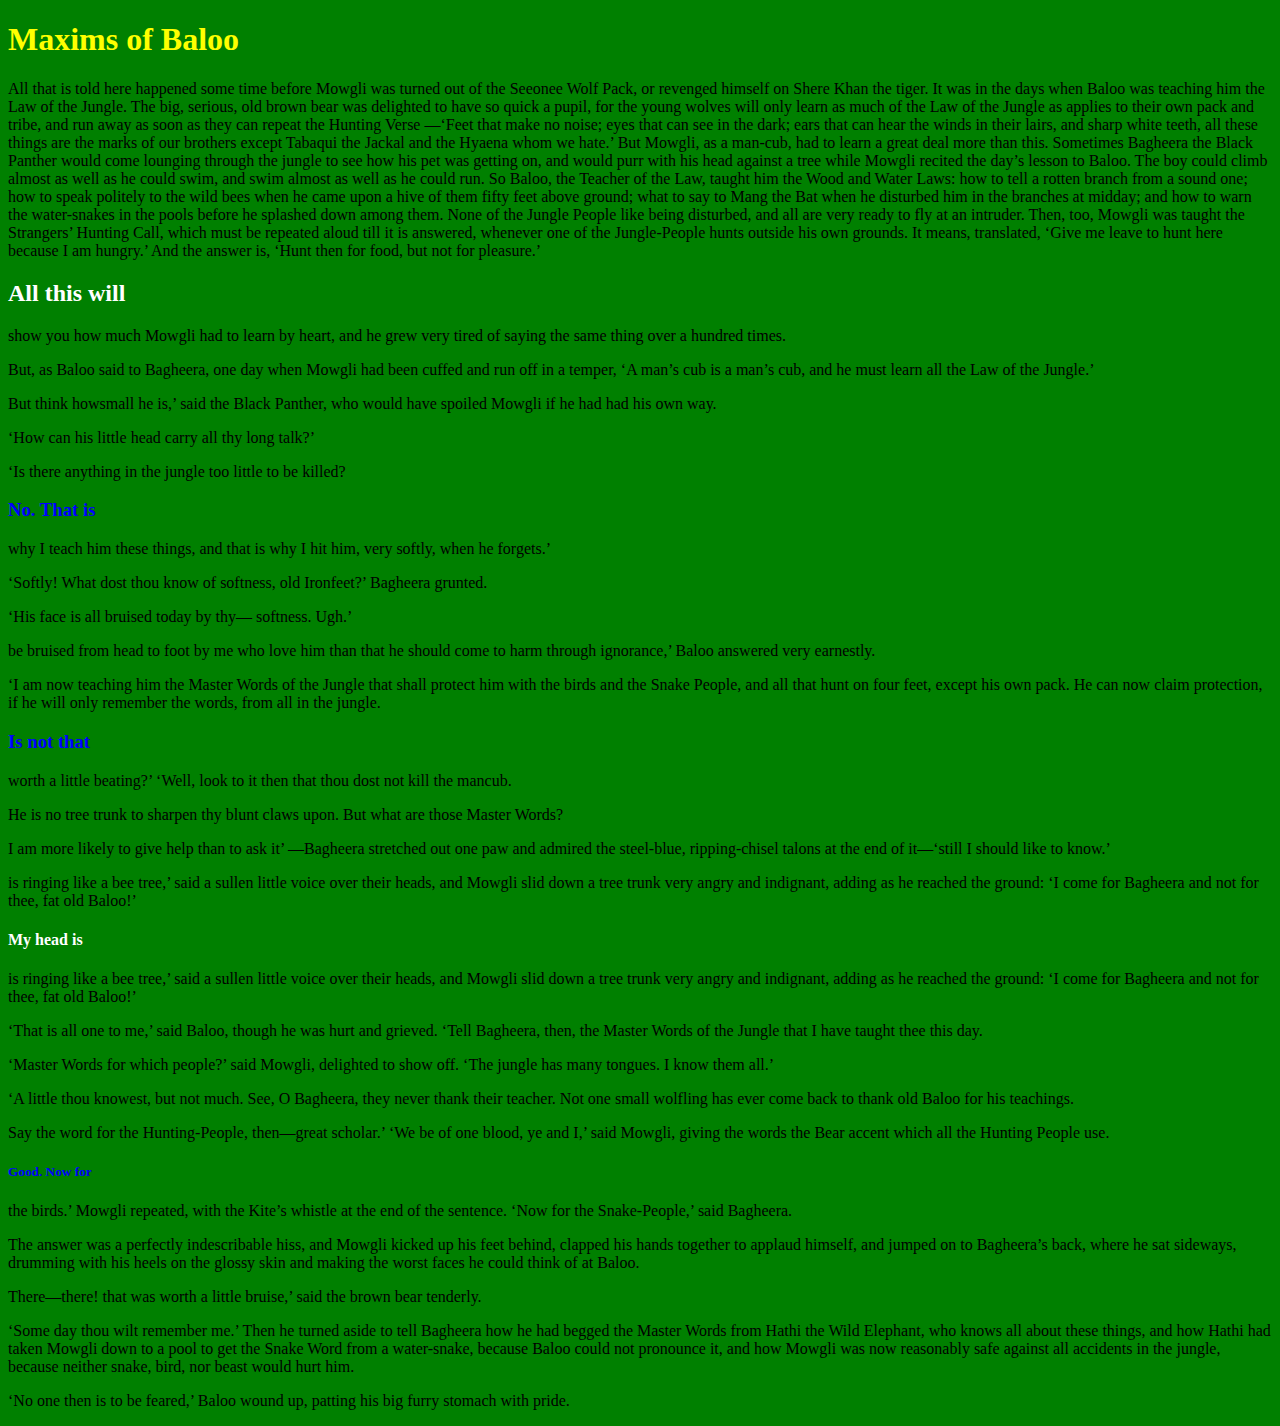
<file: Challenge_1/fonts_colours_challenge.html/fonts_colours_challenge.html>
<!DOCTYPE html>
<html lang="en" dir="ltr">
  <head>  <h1>Maxims of Baloo</h1>
    <meta charset="utf-8">
    <title>font_colours_challenge</title>
    <link rel="stylesheet" href="css/styling_sheet.css">
  </head>
   <body>
     <p>All that is told here happened some time before
Mowgli was turned out of the Seeonee Wolf Pack, or
revenged himself on Shere Khan the tiger. It was in the
days when Baloo was teaching him the Law of the Jungle.
The big, serious, old brown bear was delighted to have so
quick a pupil, for the young wolves will only learn as
much of the Law of the Jungle as applies to their own
pack and tribe, and run away as soon as they can repeat
the Hunting Verse —‘Feet that make no noise; eyes that
can see in the dark; ears that can hear the winds in their
lairs, and sharp white teeth, all these things are the marks
of our brothers except Tabaqui the Jackal and the Hyaena
whom we hate.’ But Mowgli, as a man-cub, had to learn a
great deal more than this. Sometimes Bagheera the Black
Panther would come lounging through the jungle to see
how his pet was getting on, and would purr with his head
against a tree while Mowgli recited the day’s lesson to
Baloo. The boy could climb almost as well as he could
swim, and swim almost as well as he could run. So Baloo,
the Teacher of the Law, taught him the Wood and Water Laws: how to tell a rotten branch from a sound one; how
to speak politely to the wild bees when he came upon a
hive of them fifty feet above ground; what to say to Mang
the Bat when he disturbed him in the branches at midday;
and how to warn the water-snakes in the pools before he
splashed down among them. None of the Jungle People
like being disturbed, and all are very ready to fly at an
intruder. Then, too, Mowgli was taught the Strangers’
Hunting Call, which must be repeated aloud till it is
answered, whenever one of the Jungle-People hunts
outside his own grounds. It means, translated, ‘Give me
leave to hunt here because I am hungry.’ And the answer
is, ‘Hunt then for food, but not for pleasure.’</p>

  <h2>All this will</h2>

   <p>show you how much Mowgli had to learn
by heart, and he grew very tired of saying the same thing
over a hundred times.</p> <p>But, as Baloo said to Bagheera, one
day when Mowgli had been cuffed and run off in a
temper, ‘A man’s cub is a man’s cub, and he must learn all
the Law of the Jungle.’</p> <p>But think howsmall he is,’ said the Black Panther,
who would have spoiled Mowgli if he had had his own
way.</p> <p>‘How can his little head carry all thy long talk?’</p> <p>‘Is there anything in the jungle too little to be killed?</p>

  <h3>No. That is</h3>

  <p>why I teach him these things, and that is why
I hit him, very softly, when he forgets.’</p>
<p>‘Softly! What dost thou know of softness, old Ironfeet?’
Bagheera grunted.</p> <p>‘His face is all bruised today by
thy— softness. Ugh.’</p> <p>be bruised from head to foot by me
who love him than that he should come to harm through
ignorance,’ Baloo answered very earnestly.</p> <p>‘I am now teaching him the Master Words of the Jungle that shall
protect him with the birds and the Snake People, and all
that hunt on four feet, except his own pack. He can now
claim protection, if he will only remember the words,
from all in the jungle.</p>

  <h3>Is not that</h3>

  <p>worth a little beating?’ ‘Well, look to it then that thou dost not kill the mancub.</p>
<p>He is no tree trunk to sharpen thy blunt claws upon.
But what are those Master Words?</p> <p>I am more likely to
give help than to ask it’ —Bagheera stretched out one paw
and admired the steel-blue, ripping-chisel talons at the end
of it—‘still I should like to know.’</p> <p>is ringing like a bee tree,’ said a sullen little
voice over their heads, and Mowgli slid down a tree trunk
very angry and indignant, adding as he reached the
ground: ‘I come for Bagheera and not for thee, fat old
Baloo!’</p>

  <h4>My head is</h4>

  <p>is ringing like a bee tree,’ said a sullen little
voice over their heads, and Mowgli slid down a tree trunk
very angry and indignant, adding as he reached the
ground: ‘I come for Bagheera and not for thee, fat old
Baloo!’</p> <p>‘That is all one to me,’ said Baloo, though he was hurt
and grieved. ‘Tell Bagheera, then, the Master Words of
the Jungle that I have taught thee this day.</p> <p>‘Master Words for which people?’ said Mowgli,
delighted to show off. ‘The jungle has many tongues. I
know them all.’</p> <p>‘A little thou knowest, but not much. See, O Bagheera,
they never thank their teacher. Not one small wolfling has
ever come back to thank old Baloo for his teachings.</p> <p>Say the word for the Hunting-People, then—great scholar.’
‘We be of one blood, ye and I,’ said Mowgli, giving
the words the Bear accent which all the Hunting People
use.</p>

  <h5>Good. Now for</h5>

  <p>the birds.’ Mowgli repeated, with the Kite’s whistle at the end of
the sentence.
‘Now for the Snake-People,’ said Bagheera.</p> <p>
The answer was a perfectly indescribable hiss, and
Mowgli kicked up his feet behind, clapped his hands
together to applaud himself, and jumped on to Bagheera’s
back, where he sat sideways, drumming with his heels on
the glossy skin and making the worst faces he could think
of at Baloo.</p> <p>There—there! that was worth a little bruise,’ said the
brown bear tenderly.</p> <p>‘Some day thou wilt remember me.’
Then he turned aside to tell Bagheera how he had begged
the Master Words from Hathi the Wild Elephant, who
knows all about these things, and how Hathi had taken
Mowgli down to a pool to get the Snake Word from a
water-snake, because Baloo could not pronounce it, and
how Mowgli was now reasonably safe against all accidents
in the jungle, because neither snake, bird, nor beast would
hurt him.</p> <p>‘No one then is to be feared,’ Baloo wound up, patting
his big furry stomach with pride.</p>

  </body>
</html>
</file>
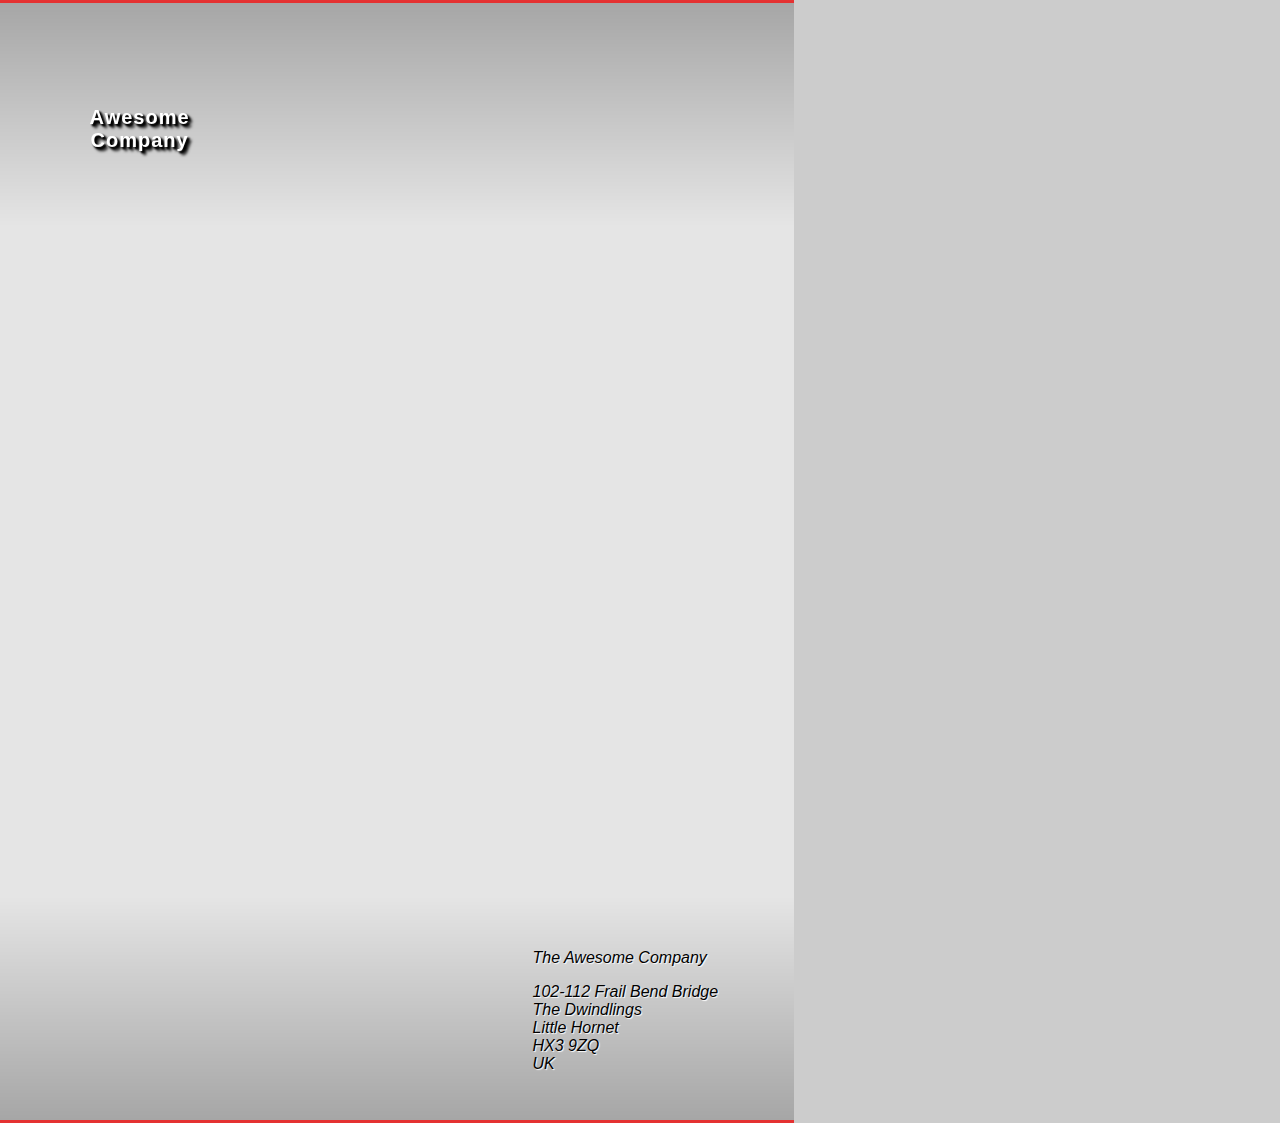
<file: Challenge_3/css_challenge3.html/css_challenge3.html>
<!DOCTYPE html>
<html lang="en" dir="ltr">
  <head>
    <meta charset="utf-8">
    <title></title>
    <link rel="stylesheet" href="css/style.css">
  </head>
  <body>
    <article>
   <h1>Awesome<br>Company</h1>
   <address>
     <p>The Awesome Company</p>
     <p>102-112 Frail Bend Bridge<br>
     The Dwindlings<br>
     Little Hornet<br>
     HX3 9ZQ<br>
     UK</p>
   </address>
 </article>
  </body>
</html>
</file>
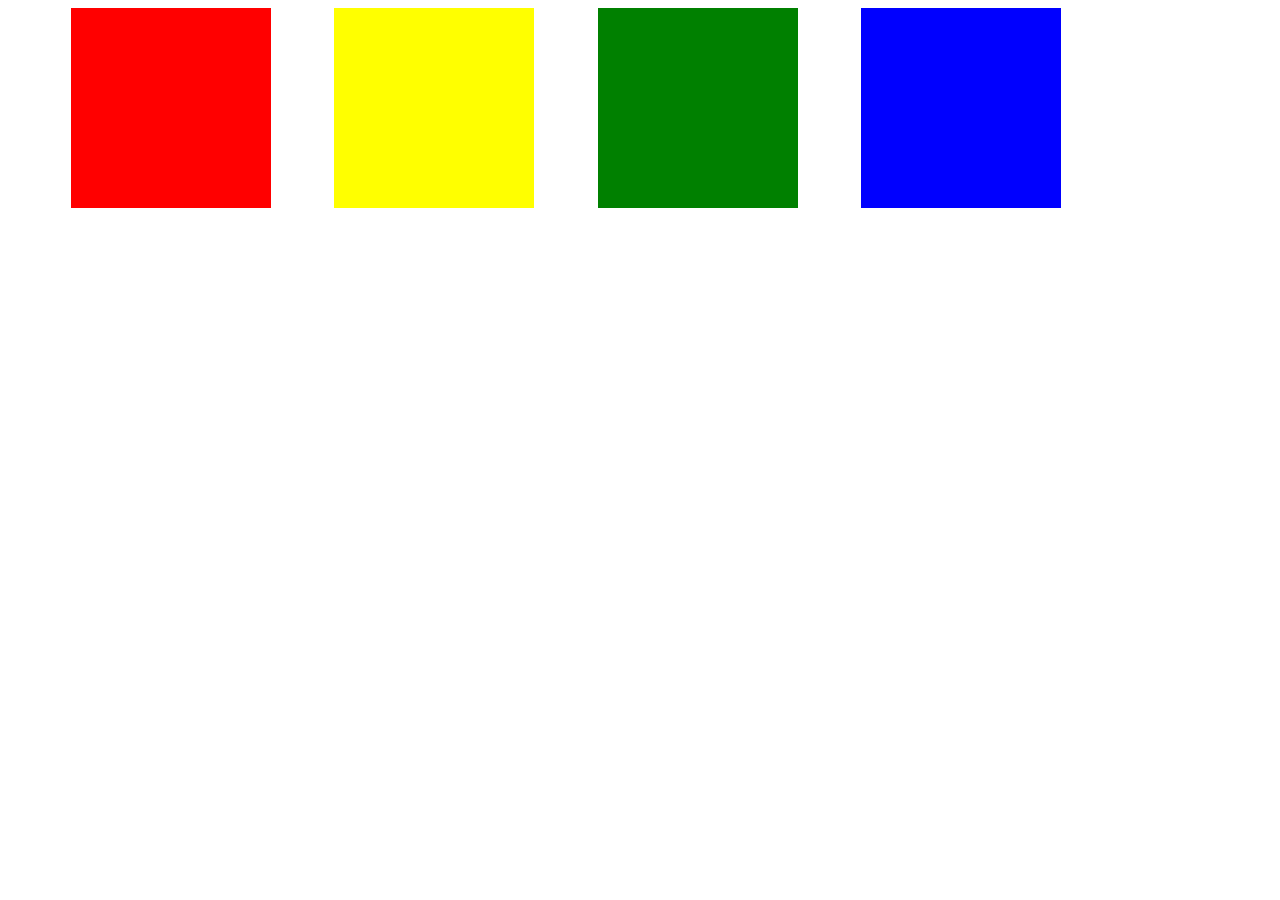
<file: Challenge_4/float_challenge.html/float_challenge.html>
<!DOCTYPE html>
<html lang="en" dir="ltr">
  <head>
    <meta charset="utf-8">
    <title></title>
    <link rel="stylesheet" href="css\style.css">

  </head>
  <body>
  <div class="container">
    <div class="one">

    </div>

    <div class="two">

    </div>

    <div class="three">

    </div>

    <div class="four">

    </div>




  </div>

  </body>
</html>
</file>
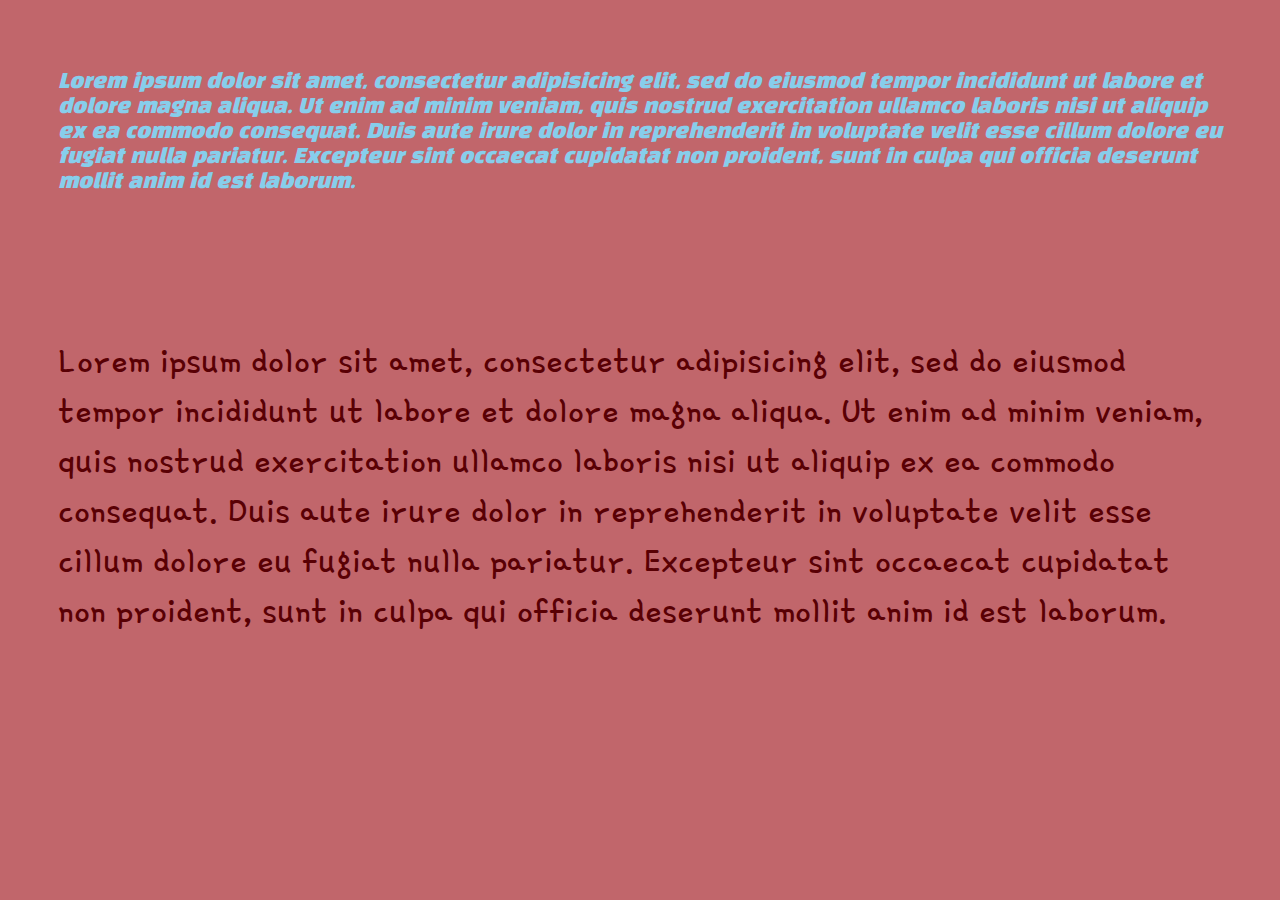
<file: Challenge_5/font_challenge.html/font_challenge.html>
<!DOCTYPE HTML>
<html lang="en">
<head>
<meta charset=utf-8>
<title>Use Google Font exercise</title>
<link rel="stylesheet" href="css\style.css">
<link href="https://fonts.googleapis.com/css?family=Gamja+Flower" rel="stylesheet">

</head>
<body>
<p class="para_1">Lorem ipsum dolor sit amet, consectetur adipisicing elit, sed do eiusmod tempor incididunt ut labore et dolore magna aliqua. Ut enim ad minim veniam, quis nostrud exercitation ullamco laboris nisi ut aliquip ex ea commodo consequat. Duis aute irure dolor in reprehenderit in voluptate velit esse cillum dolore eu fugiat nulla pariatur. Excepteur sint occaecat cupidatat non proident, sunt in culpa qui officia deserunt mollit anim id est laborum.</p>

<p></p>

<p class="para_2">Lorem ipsum dolor sit amet, consectetur adipisicing elit, sed do eiusmod tempor incididunt ut labore et dolore magna aliqua. Ut enim ad minim veniam, quis nostrud exercitation ullamco laboris nisi ut aliquip ex ea commodo consequat. Duis aute irure dolor in reprehenderit in voluptate velit esse cillum dolore eu fugiat nulla pariatur. Excepteur sint occaecat cupidatat non proident, sunt in culpa qui officia deserunt mollit anim id est laborum.</p>

</body>
</html>
</file>
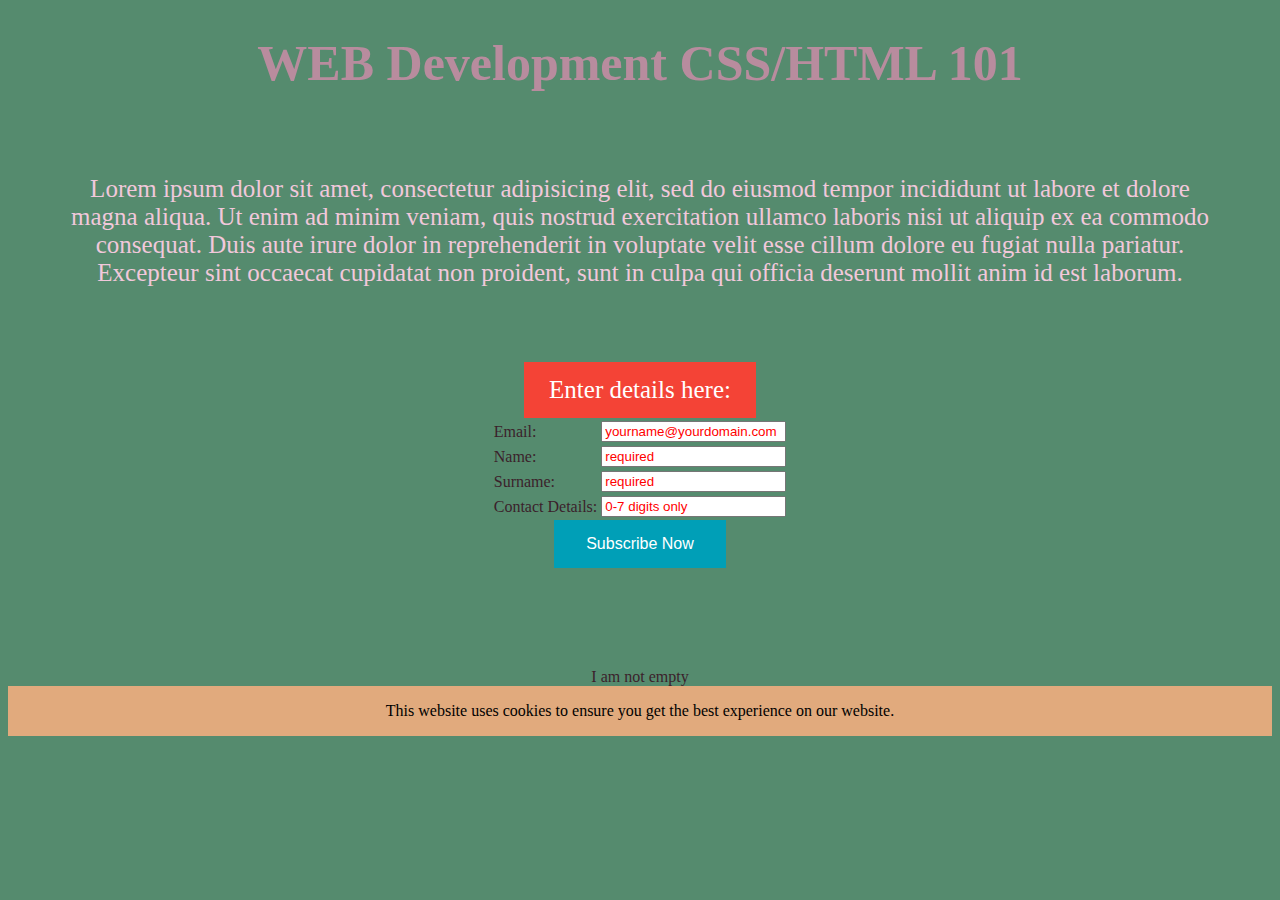
<file: Challenge_6/my_form_challenge.html/my_form_challenge.html>
<!doctype html>
<html>
<head>
<title>My Form</title>
<link rel="stylesheet" href="css\style.css">
</head>
<body>

<h1>WEB Development CSS/HTML 101</h1>

<p class="para">Lorem ipsum dolor sit amet, consectetur adipisicing elit, sed do eiusmod tempor incididunt ut labore et dolore magna aliqua. Ut enim ad minim veniam, quis nostrud exercitation ullamco laboris nisi ut aliquip ex ea commodo consequat. Duis aute irure dolor in reprehenderit in voluptate velit esse cillum dolore eu fugiat nulla pariatur. Excepteur sint occaecat cupidatat non proident, sunt in culpa qui officia deserunt mollit anim id est laborum.</p>

<a href="http://www.example.com">Enter details here:</a>

<form action="">
 <center>
   <table>
       <tr><td><label for="email">Email:</label></td> <td><input id="email" name="email" type="text" placeholder="yourname@yourdomain.com"></td></tr>
       <tr><td><label for="name">Name:</label></td> <td>  <input type="text" name="name" placeholder="required"></td></tr>
       <tr><td><label for="surname">Surname:</label></td> <td><input type="text" name="surname" placeholder="required"></td></tr>
       <tr><td><label for="contact details">Contact Details:</label></td> <td><input type="number" name="contact details" placeholder="0-7 digits only"></td></tr>
   </table>
 </centre>

   <button class="button">Subscribe Now</button>
</form>

<div class="containers"><!-- I am empty --></div>
<div class="container">I am not empty</div>

<div class="footer">
<p>This website uses cookies to ensure you get the best experience on our website.</p>
</div>

</body>
</html>
</file>
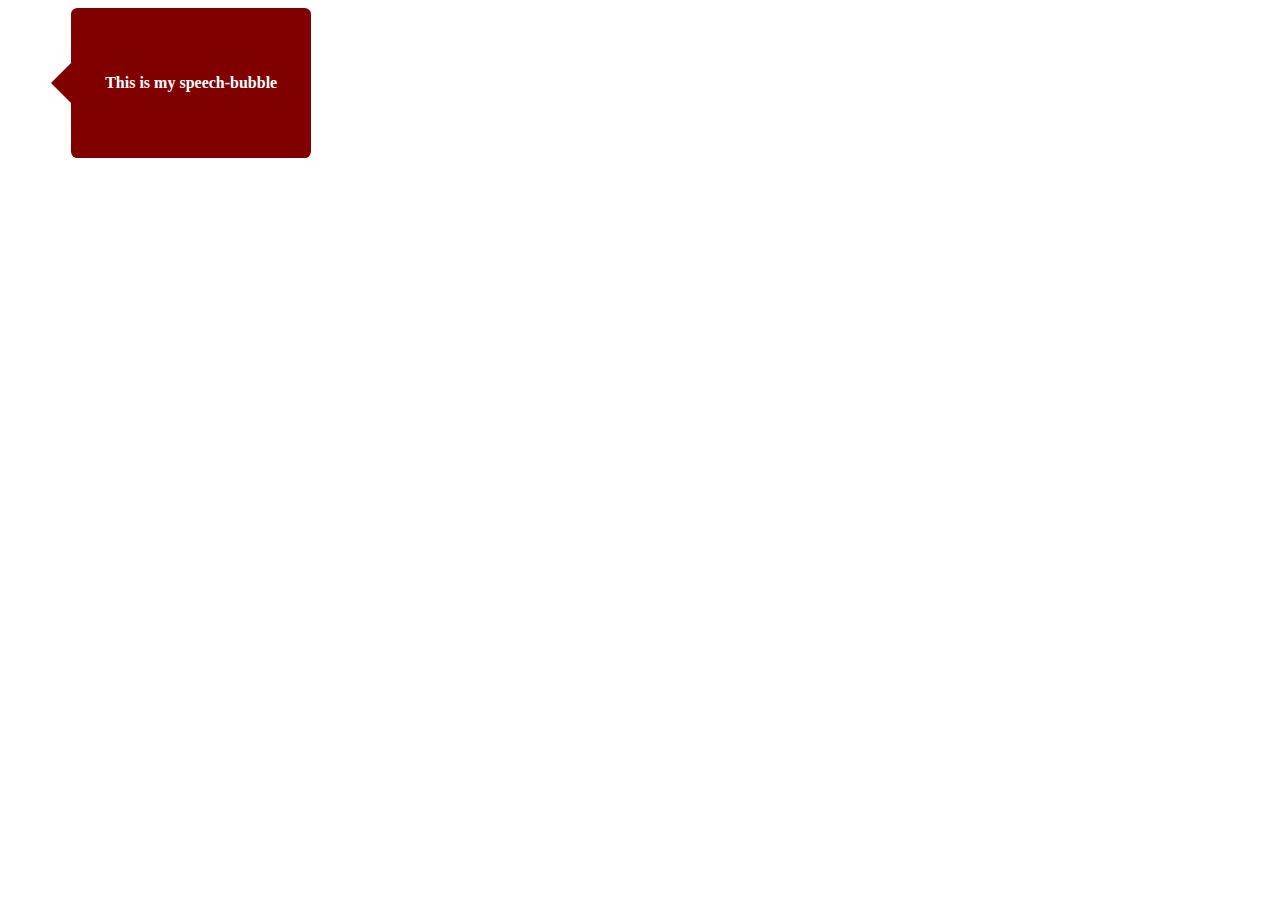
<file: Challenge_7/speech_bubble_challenge.html/speech_bubble_challenge.html>
<!DOCTYPE HTML>
<html lang="en">
<head>
<meta charset=utf-8>
<title>Create a speech bubble shape with CSS3</title>
<link rel="stylesheet" href="css/style.css">
</head>
<body>
<div id="speech-bubble"><p><strong>This is my speech-bubble</strong></p>
<div class="arrow"></div>
</div>
</body>
</html>
</file>
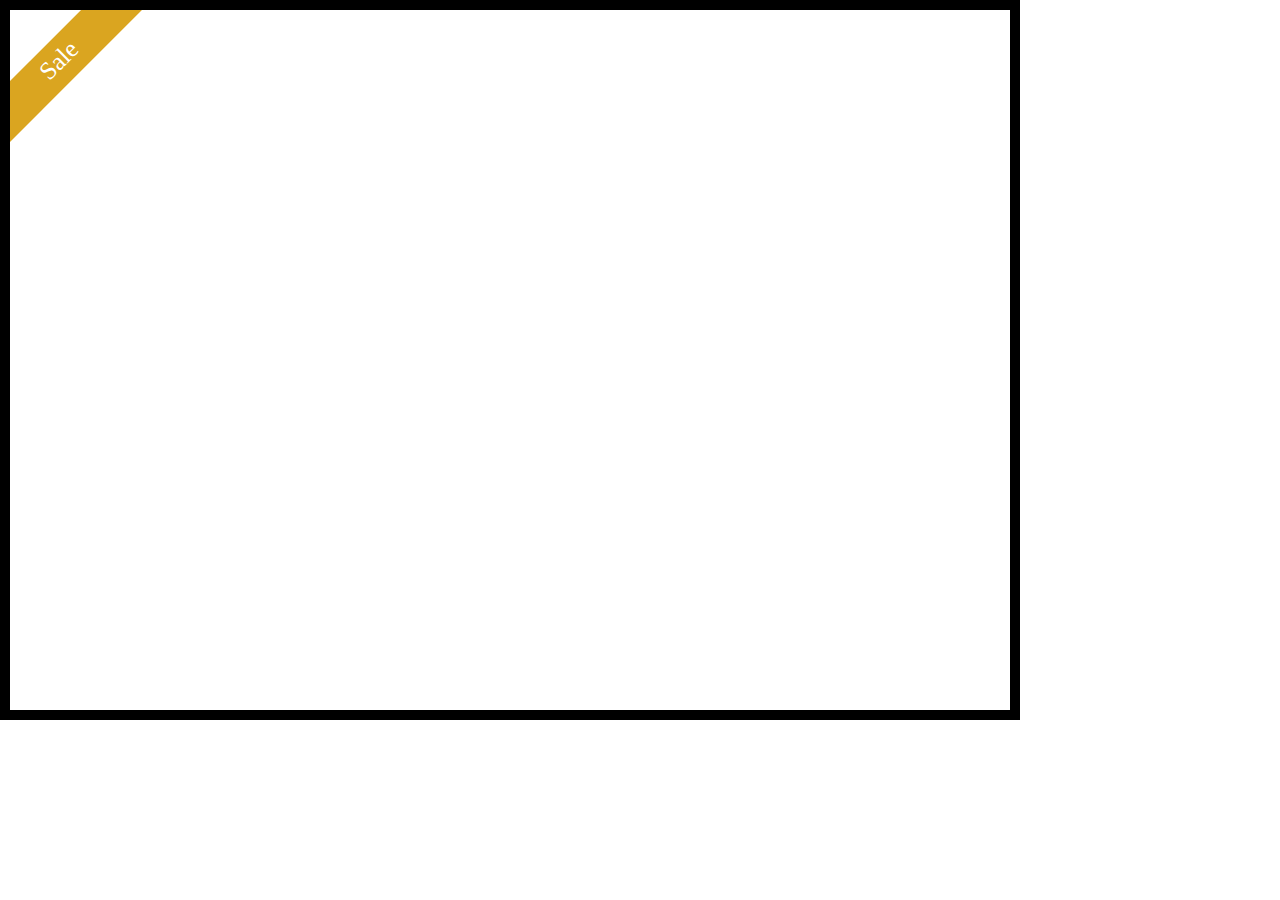
<file: Challenge_8/sale_banner_challenge.html/sale_banner_challenge.html>
<!DOCTYPE html>
<html lang="en" dir="ltr">

 <head>
   <meta charset="utf-8">
   <title></title>

   <link rel="stylesheet" href="css/style.css">
   
 </head>

 <body>
   <div class="container">
     <div class="ribbon">
        <a href="#">Sale</a>
     </div>
   </div>

 </body>
</html>
</file>
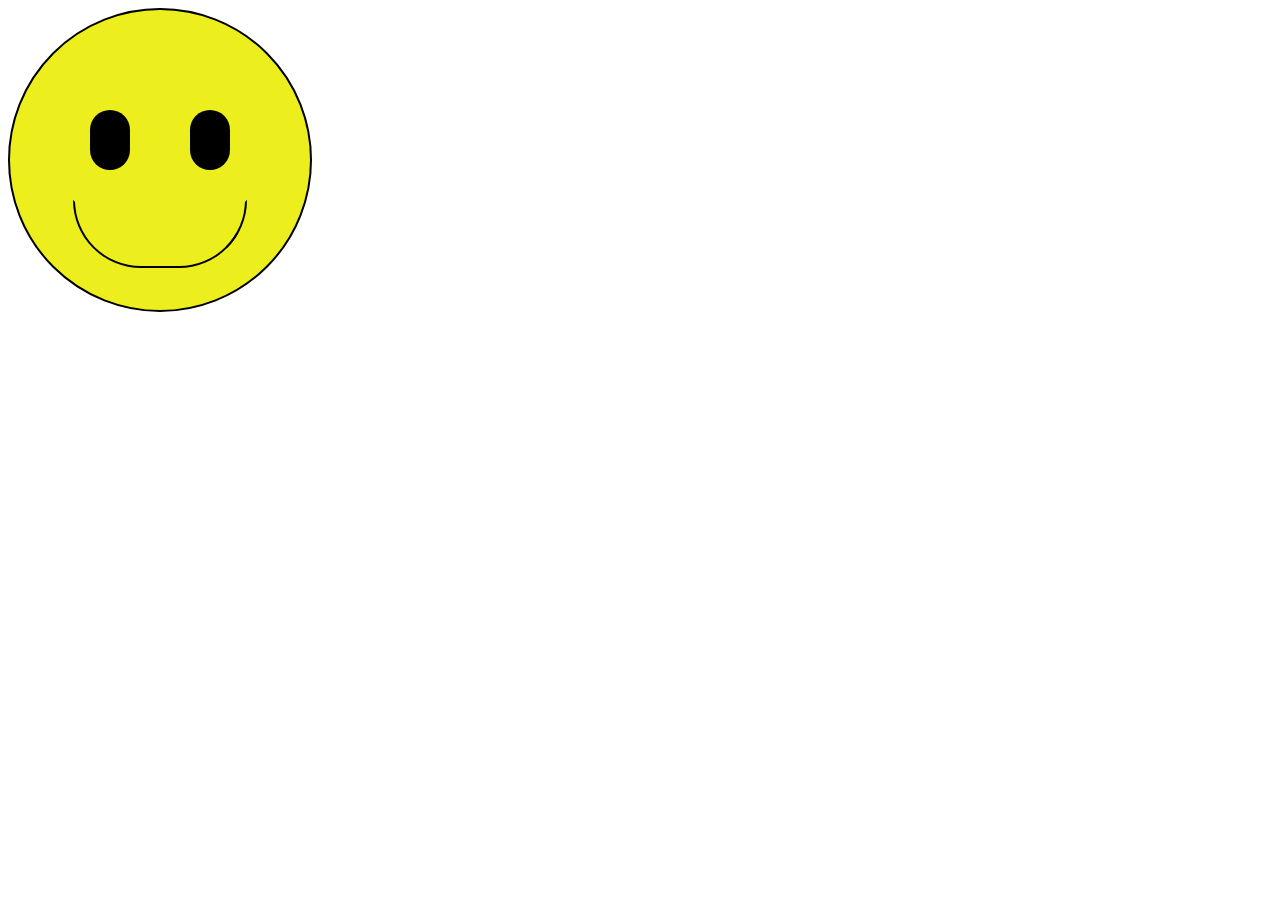
<file: Challenge_9/emoji_challenge.html/emoji_challenge.html>
<!DOCTYPE html>
<html>
  <head>
    <title>Emoji</title>
    <link rel="stylesheet" href="css/style.css">
  </head>
  <body>
    <div class="face">
      <div class="eye left"></div>
      <div class="eye right"></div>
      <div class="mouth"></div>
    </div>
  </body>
</html>
</file>
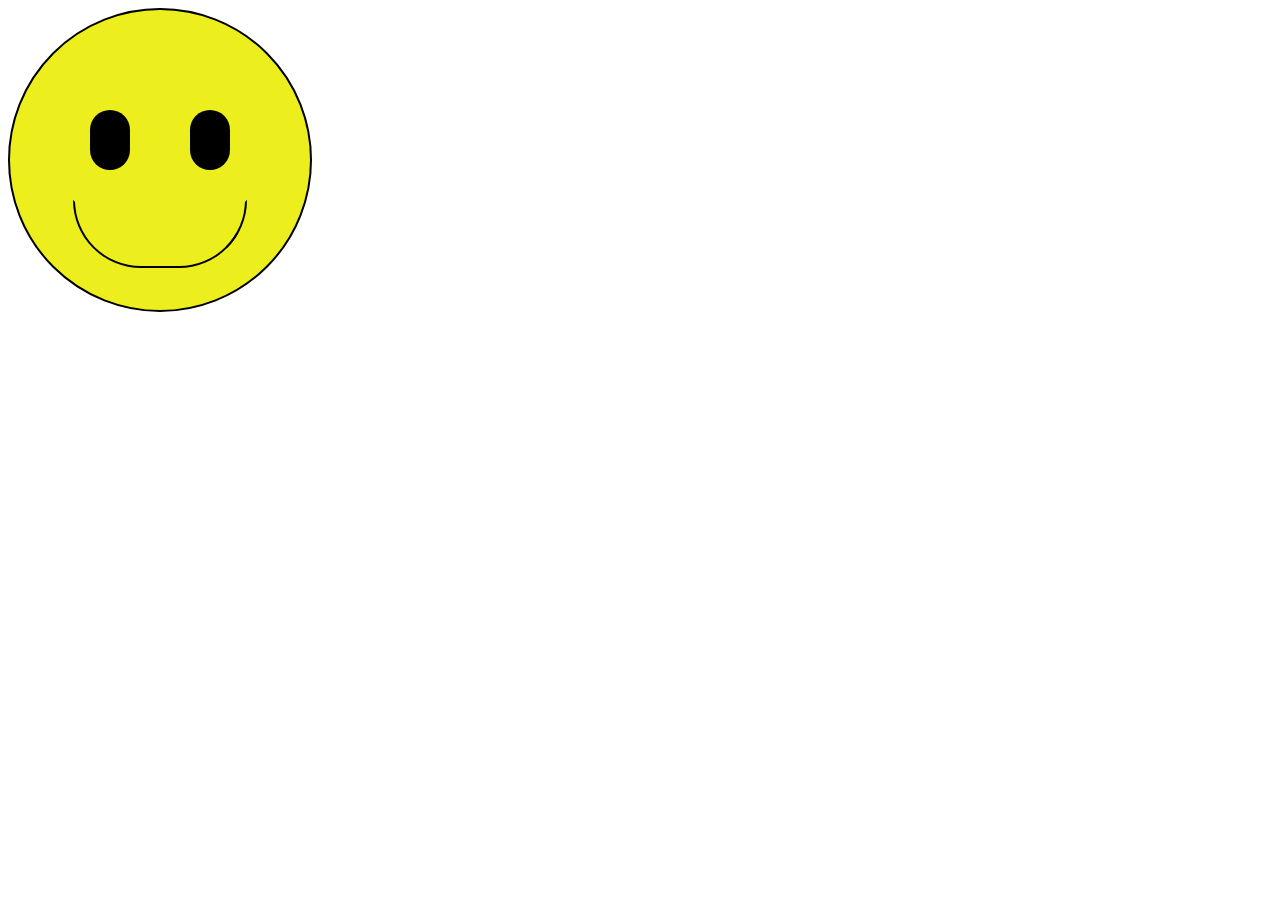
<file: Challenge_9/emoji_challenge.html/my_own_emoji_challenge(2).html>
<!DOCTYPE html>
<html>
  <head>
    <title>Emoji</title>
    <link rel="stylesheet" href="css/style_2.css">
  </head>
  <body>
    <div class="face">
      <div class="eye left"></div>
      <div class="eye right"></div>
      <div class="mouth"></div>
    </div>
  </body>
</html>
</file>
<file: Challenge_1/fonts_colours_challenge.html/css/styling_sheet.css>
/*Styles applied*/
body{
  background-color: green;
}

h1{
  color: yellow;
}

h2{
  color: white;
}

h3{
  color: blue;
}

h4{
  color: white;
}

h5{
  color: blue;
}

p{
  font-family: fantasy;
}
</file>
<file: Challenge_3/css_challenge3.html/css/style.css>
* {
  box-sizing: border-box;
}

html {
  font-family: sans-serif;
}

body {
  margin: 0;
  background: #ccc;
}

article {
  width: 210mm;
  height: 297mm;
  margin: 20px auto;
  position: relative;
}

address {
  position: absolute;
  bottom: 8mm;
  right: 20mm;
  text-shadow: 1px 1px 1px white;
}

h1 {
  position: absolute;
  top: 12mm;
  left: 20mm;
  width: 128px;
  height: 128px;
  font-size: 20px;
  letter-spacing: 1px;
  text-align: center;
  padding: 44px 0;
  color: white;
  text-shadow: 2px 2px 2px black;
}

/*Styling my background images and border */

article {
margin: 0;

/* fall-back for older browsers */
background-image: url(../images/top-image.PNG);
background-repeat: no-repeat;
background-position: center 0;

background: linear-gradient(to top,
rgba(0, 0, 0, 0.35),
rgba(0, 0, 0, 0.1) 20%,
rgba(0, 0, 0, 0.1) 80%,
rgba(0, 0, 0, 0.35) 100%),
url(https://raw.githubusercontent.com/mdn/learning-area/master/css/styling-boxes/letterheaded-paper-start/top-image.png)
no-repeat center 0,
url(https://raw.githubusercontent.com/mdn/learning-area/master/css/styling-boxes/letterheaded-paper-start/bottom-image.png) no-repeat 0 100%;



/* changes color to white for article element */
background-color: #fff;


/* top and bottom border, 1mm both */
border-top-style: solid;
border-bottom-style: solid;
border-color: rgba(255, 0, 0, 0.7);
border-top-width: 1mm;
border-bottom-width: 1mm;


}

/* logo h1 background image image */

h1{
background: url(https://raw.githubusercontent.com/mdn/learning-area/master/css/styling-boxes/letterheaded-paper-start/logo.png) no-repeat;
filter: drop-shadow(2px 2px 1px black );
}
</file>
<file: Challenge_7/speech_bubble_challenge.html/css/style.css>
/*body{
  background-color: goldenrod;
}*/
/*Styling my speech-bubble*/

#speech-bubble {
	position: relative;
	background: maroon;
  color: white;
	border-radius: .4em;
  width: 200px;
  padding: 50px 20px;
  margin: 0;
  margin-left: 5%;
  text-align: center;
}

.arrow{
	position: absolute;
	left: 0;
	top: 50%;
	width: 0;
	height: 0;
	border: 20px solid transparent;
	border-right-color: maroon;
	border-left: 0;
	margin-top: -20px;
	margin-left: -20px;
}
</file>
<file: Challenge_8/sale_banner_challenge.html/css/style.css>
body{
  margin: 0 0 0 0;
  border: solid 10px black;
  width: 1000px;
  height: 700px;
}
.container {
  z-index: -1;
  width: 200px;
  position: absolute;
  top: 40px;
  left: -40px;
  text-align: center;
  line-height: 40px;
  transform: rotate(-45deg);
  -webkit-transform: rotate(-45deg);
}
.ribbon {
  top: 25px;
  right:-50px;
  left: auto;
  transform: rotate(-45deg);
  -webkit-transform: rotate(0deg);
  background-color: goldenrod;
}
a {
  text-decoration: none;
  color: white;
  font-size: 25px;
}
</file>
<file: Challenge_9/emoji_challenge.html/css/style.css>
/*starter CSS*/
       .face {
        background-color: rgb(236,238,29);
        border-radius: 300px;
        border: 2px solid rgb(0,0,0);
        height: 300px;
        position: relative;
        width: 300px;
      }
      .eye {
        background-color: rgb(0,0,0);
        border-radius: 30px;
        height: 60px;
        position: absolute;
        top: 100px;
        width: 40px;
      }

      .mouth {
        border-radius: 0 0 170px 170px;
        border-top: yellow;
        border: 2px solid rgb(0,0,0);
        margin-top: 190px;
        margin-left: 63px;
        width: 170px;
        height: 64px;
        border-top-color:  rgb(236,238,29);
      }
      .left{
        position: absolute;
        left: 80px;
      }
      .right{
        position: absolute;
        left: 180px;
      }
</file>
<file: Challenge_9/emoji_challenge.html/css/style_2.css>
/*starter CSS*/
       .face {
        background-color: rgb(236,238,29);
        border-radius: 300px;
        border: 2px solid rgb(0,0,0);
        height: 300px;
        position: relative;
        width: 300px;
      }
      .eye {
        background-color: rgb(0,0,0);
        border-radius: 30px;
        height: 60px;
        position: absolute;
        top: 100px;
        width: 40px;
      }

      .mouth {
        border-radius: 0 0 170px 170px;
        border-top: black;
        border: 2px solid rgb(0,0,0);
        margin-top: 190px;
        margin-left: 63px;
        width: 170px;
        height: 64px;
        border-top-color:  rgb(236,238,29);
      }
      .left{
        position: absolute;
        left: 80px;
      }
      .right{
        position: absolute;
        left: 180px;
      }
</file>
